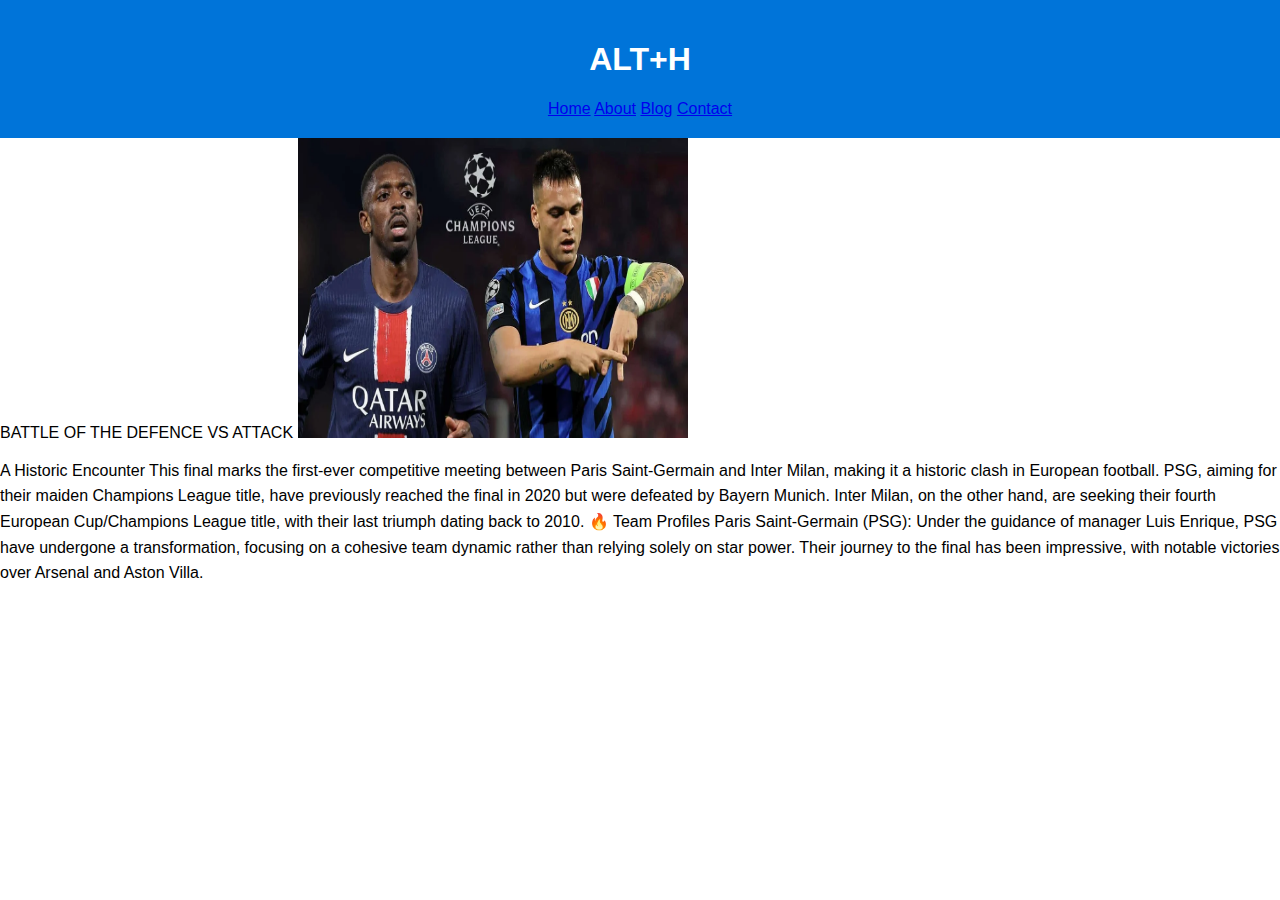
<file: figma/index.html>
<!DOCTYPE html>
<html>
    <head>
        <title>ALT+H</title>
        <link href="https://fonts.googleapis.com/css2?family=Poppins:wght@400;600&display=swap" rel="stylesheet">
        <link rel="stylesheet" href="style.css" />
      </head>
      
<body>
  <header>
    <h1>ALT+H</h1>
    <nav>
        <a href="index.html">Home</a>
        <a href="about.html">About</a>
        <a href="blog.html">Blog</a>
        <a href="contact.html">Contact</a>
    </nav>
  </header>
  <article>
    <H>BATTLE OF THE DEFENCE VS ATTACK</H2>
        <img src="./final.webp" width="390" height="300" alt="description">
        <p>
            A Historic Encounter This final marks the first-ever competitive meeting between Paris Saint-Germain and Inter Milan,
             making it a historic clash in European football. PSG, aiming for their maiden Champions League title,
              have previously reached the final in 2020 but were defeated by Bayern Munich. Inter Milan, on the other hand, 
              are seeking their fourth European Cup/Champions League title, with their last triumph dating back to 2010. 
              🔥 Team Profiles Paris Saint-Germain (PSG): Under the guidance of manager Luis Enrique, 
              PSG have undergone a transformation, focusing on a cohesive team dynamic rather than relying solely on star power. 
            Their journey to the final has been impressive, with notable victories over Arsenal and Aston Villa.
        </p>
  </article>
</body>
</html>
</file>
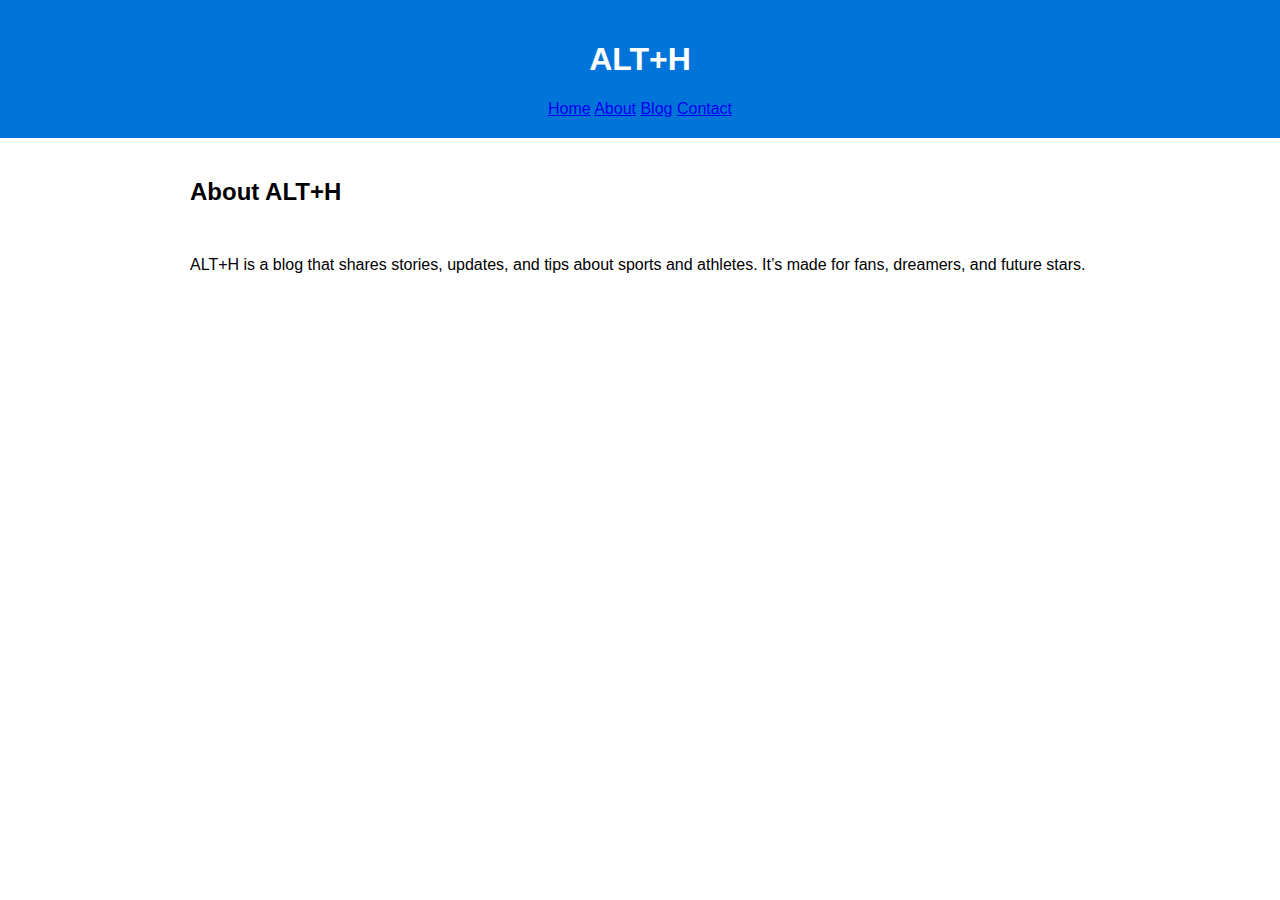
<file: figma/about.html>
<!DOCTYPE html>
<html>
    <head>
        <title>About +H</title>
        <link href="https://fonts.googleapis.com/css2?family=Poppins:wght@400;600&display=swap" rel="stylesheet">
        <link rel="stylesheet" href="style.css" />
      </head>
      
<body>
  <header>
    <h1>ALT+H</h1>
    <nav>
      <a href="index.html">Home</a>
      <a href="about.html">About</a>
      <a href="blog.html">Blog</a>
      <a href="contact.html">Contact</a>
    </nav>
  </header>

  <main>
    <h2>About ALT+H</h2>
    <p>ALT+H is a blog that shares stories, updates, and tips about sports and athletes. It’s made for fans, dreamers, and future stars.</p>
  </main>
</body>
</html>
</file>
<file: figma/style.css>
body {
    font-family: Arial, sans-serif;
    margin: 0;
    padding: 0;
    background-color: #ffffff;
    color: #000;
  }
  
  header {
    background-color: #0074D9;
    color: white;
    padding: 20px;
    text-align: center;
  }
  
  main {
    max-width: 900px;
    margin: 0 auto;
    padding: 20px;
    display: flex;
    flex-direction: column;
    gap: 20px;
  }
  
  .card {
    text-decoration: none;
    color: inherit;
    display: block;
    border: 1px solid #ddd;
    border-radius: 8px;
    padding: 15px;
    box-shadow: 0 2px 5px rgba(0,0,0,0.1);
    margin-bottom: 20px;
    transition: transform 0.2s ease;
  }
  
  .card img {
    width: 100%;
    height: auto;
    border-radius: 6px;
  }

  /* Mobile Responsive Layout */
@media (max-width: 600px) {
    header {
      padding: 15px;
    }
  
    nav a {
      display: block;
      margin: 10px 0;
    }
  
    main {
      padding: 15px;
    }
  
    .card {
      padding: 10px;
    }
  
    .card h2 {
      font-size: 18px;
    }
  
    .card p {
      font-size: 14px;
    }
  }
  
  
  .card h2 {
    margin-top: 10px;
    color: #0074D9;
  }
  
  .card p {
    margin-top: 5px;
    color: #333;
  }
  nav {
    color: white;
    text-decoration: none;
    margin-right: bold;
  }
  nav a:hover {
    text-decoration: underline;
  }
  form {
    max-width: 500px;
    margin-top: 20px;
  }
  input, textarea{
    width: 100px;
    padding: 10px;
    border: 1px solid #ccc;
    border-radius: 4px;
    font-family: sans-serif;
  }
  button {
    background-color: #0074D9;
    color: white;
    padding: 10px 20px;
    border: none;
    border-radius: 4px;
    font-size: 16px;
    margin-top: 10px;
    cursor: pointer;
  }
  button:hover {
    background-color: #005fa3;
  }
  h1{
    font-size: 32px;
    font-weight: 600;
  }
  h2 {
    font-size: 24px;
    font-weight: 600;
    margin-bottom: 10px;
  }
  p{
    font-size: 16px;
    line-height: 1.6;
    margin-bottom: 15px;
  }
  input, textarea{
    font-size: 16px;
  }
  button
  {
    font-weight: bold;
  }
</file>
